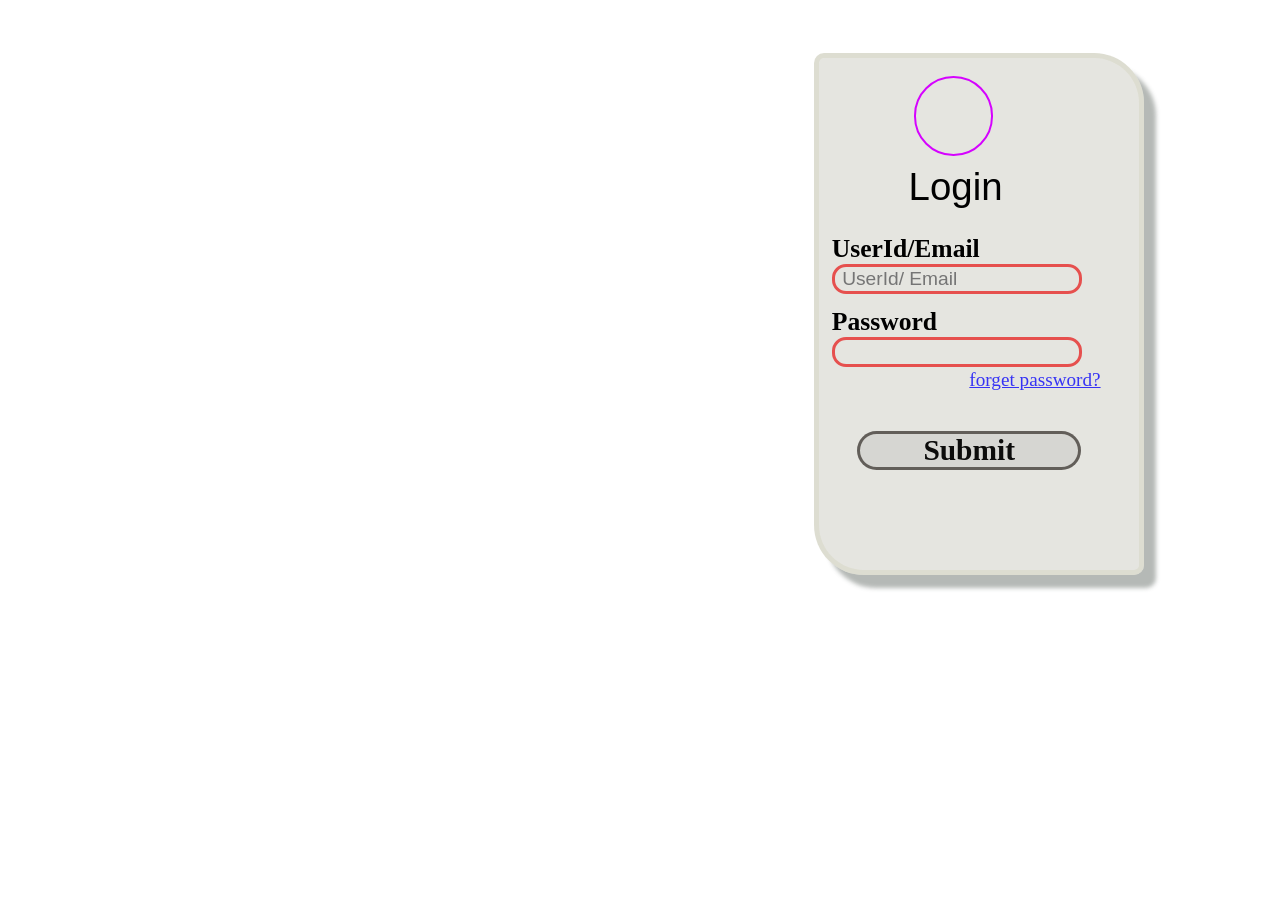
<file: Login3/index.html>
<!DOCTYPE html>
<html lang="en">
<head>
    <meta charset="UTF-8">
    <meta name="viewport" content="width=device-width, initial-scale=1.0">
    <title>Document</title>
</head>
<body>
    <style>
        body{
            background-image: url("https://wallpapercave.com/wp/wp3608123.jpg");
            background-repeat: no-repeat;
            background-size: cover;
        }
        .container{
            width: 25vw;
            height:40vw;
            background-color: rgba(153, 153, 135, 0.253);
            border: 5px solid rgba(185, 185, 139, 0.171);
            border-radius: 10px 50px 10px 50px;
            float: right;
            margin-right: 10vw;
            margin-top: 5vh;
            box-shadow: 12px 13px 4px rgba(83, 92, 85, 0.432);

        }
        .login{
           height: 5.9vw;
           width: 5.9vw;
           border: 2px solid rgb(213, 3, 255);
           border-radius: 50%;
           margin-left: 7.4vw;
           margin-top: 2vh;
           background-size: contain;
           background-repeat: no-repeat;
           background-image: url("https://cdn-icons-png.flaticon.com/128/15329/15329400.png");
        }
        .elements{
            width: 25vw;
            height:30vw;
            margin-top: 1vh;
        }
        .userid{
           margin-top: 1vw;
            font-size:2vw;
            margin-left: 1vw;
            font-weight: bold;

        }
        input{
            margin-left: 1vw;
            font-size:1.5vw;
            border: 3px solid rgba(231, 17, 17, 0.699);
            border-radius: 1.1vw;
            outline: none;
            background-color: transparent;

        }
        #logintext{
            font-size: 3vw;
            margin-left: 7vw;
            margin-bottom: 2vw;
            font-family:'Franklin Gothic Medium', 'Arial Narrow', Arial, sans-serif
        }
        .fotgetpassword a{
            margin-top: 0.2vw;
            font-size: 1.5vw;
            float: right;
            margin-right: 3vw;
            
            color: rgba(30, 26, 247, 0.877);
        }
        .submit{ border: 3px solid rgba(85, 81, 76, 0.897);
             width: 17vw;
             margin-top: 5vw;
             margin-left: 3vw;
             border-radius: 2vw;
             text-align: center;
             font-size: 2.3vw;
             background-color: rgba(19, 19, 22, 0.068);
        }
    </style>
    
        <div class="container">
            <div class="login"></div>
            
            <div class="elements">
                <div id="logintext">Login</div>
           <div class="userid">UserId/Email</div>
           <input type="text" placeholder=" UserId/ Email" type="text">
           <div class="userid">Password</div>
           <input type="password" type="text">
           <div class="fotgetpassword"><a href="#">forget password?</a></div>
           <div class="submit" ><a style="text-decoration: none;color: rgb(12, 12, 11); font-weight: bold;" href="#">Submit</a></div>
        </div>
           
        </div>
   
    
</body>
</html>
</file>
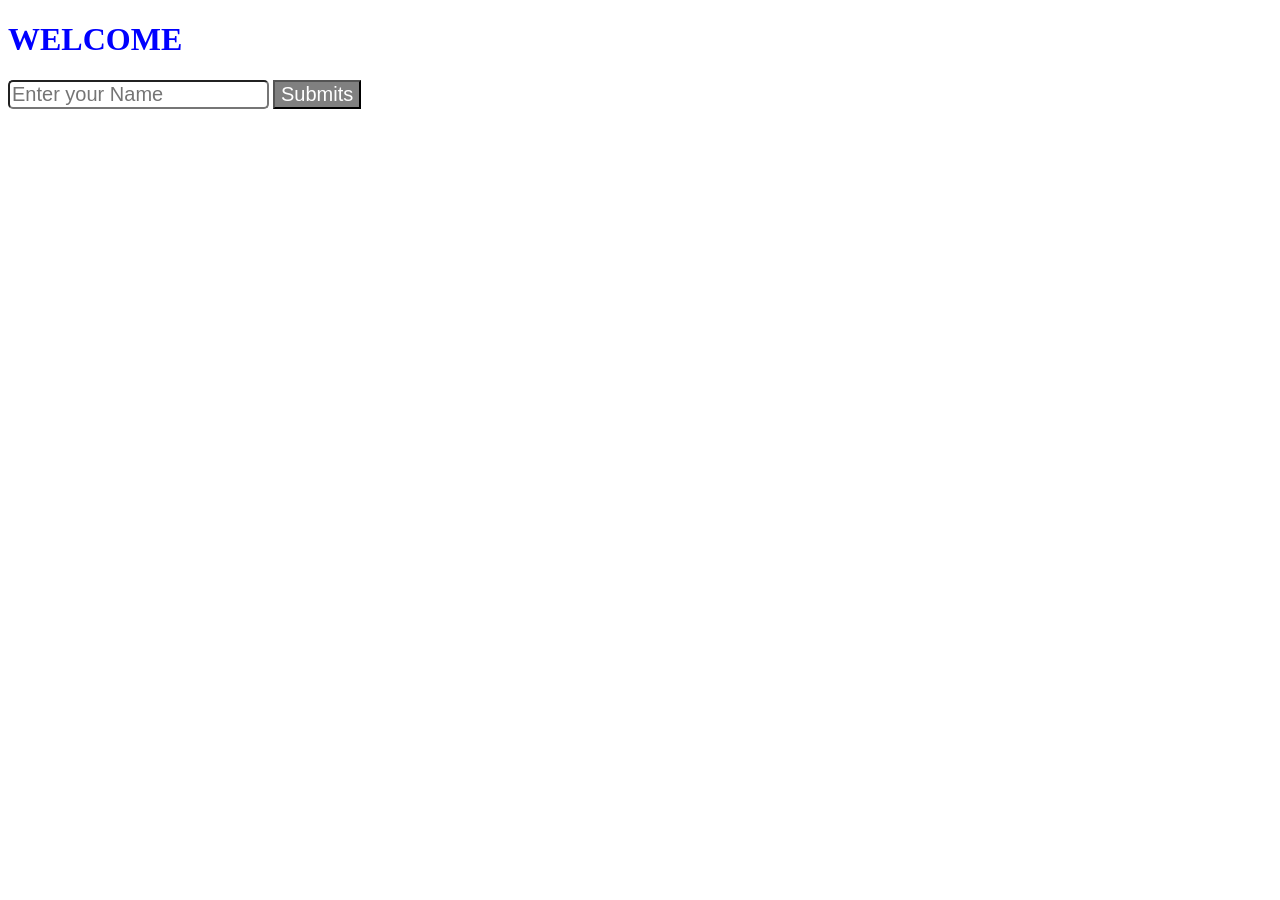
<file: Welcome/index.html>
<!DOCTYPE html>
<html lang="en">
<head>
    <meta charset="UTF-8">
    <meta http-equiv="X-UA-Compatible" content="IE=edge">
    <meta name="viewport" content="width=device-width, initial-scale=1.0">
    <title>Document</title>
    <style>
      body{
        background-size: cover;
        background-repeat: no-repeat;
        /*background-image: url("images/water.jpg");*/
      }
    </style>
</head>
<body>
   
    <H1>WELCOME</H1>
  <h3></h3>
  <input type="text" placeholder="Enter your Name">
  <button onclick="fun()">Submits</button>


    <script>
      /*let age=prompt("Enter your age");
parseInt(age)
//alert(age)
if(age>=18){
alert("Eligible for Vote");}
else{
alert("Not eligible for Vote");}


let a=prompt("Enter no.");
parseInt(a)
for(let i=1;i<=10;i++){
    alert(a*i);
}
*/
//Reverse Name
/*let a=prompt("Enter your Name ");
//parseInt(a)
alert(a.split('').reverse().join(''))
*/
// Prime No.s
/*
let n=prompt("Enter no.");
parseInt(n)
var i;
if(n>0){
    
    for(i=2;i<=n;i++){
        if(n%i==0){
         break;}
    }
    if(i==n){
        alert(n +" Prime No.s");
    }
    else{
    alert(n +" Not a prime No.s");}
}
else{
  alert("Enter positive No.s");}
  */

var inp=document.querySelector('input')
inp.style.fontSize="20px";
inp.style.borderRadius="5px"
inp.style.color="red"
var btn=document.querySelector('button')
btn.style.fontSize="20px"
btn.style.color="white"
btn.style.backgroundColor="grey"
var arr=["https://wallpapercave.com/wp/hZN9Goe.jpg",
"https://wallpapercave.com/wp/bGtUe1Y.jpg",
"https://wallpapercave.com/wp/Qlb4m0z.jpg",
"https://wallpapercave.com/wp/wU4HFLP.jpg",
"https://wallpapercave.com/wp/CLTI5X7.jpg",
"https://wallpapercave.com/uwp/uwp4509961.jpeg",
"https://wallpapercave.com/wp/VzLYXdx.jpg",
"https://wallpapercave.com/wpt/d0EDz2Y.jpg",
"https://wallpapercave.com/wp/EW6G6bH.jpg",
"https://wallpapercave.com/wp/dZPz9YT.jpg",
"https://wallpapercave.com/uwp/uwp4507567.webp"
]
//alert((arr[0]))
var ran=Math.floor(Math.random()*arr.length)

 document.body.style.backgroundImage='url('+ arr[ran] +')';
 h=document.querySelector('h1')
 h.style.color="blue";

//let nam=prompt("Enter your Name");
function fun(){
    var nam=document.querySelector('input').value
   
    
if(nam.length>0){
h.innerText="Hello Dear "+nam 
h.style.fontSize="35px"
document.body.style.backgroundColor="green";
var t=document.querySelector('h3')
t.innerText="You are the most important person of the Universe"
t.style.color="yellow"
t.style.fontSize="30px"

h.style.color="red";}
else{
    h.innerText="WELCOME DEAR" 
    document.body.style.backgroundColor="yellow";
}
}
        
</script>
</body>
</html>
</file>
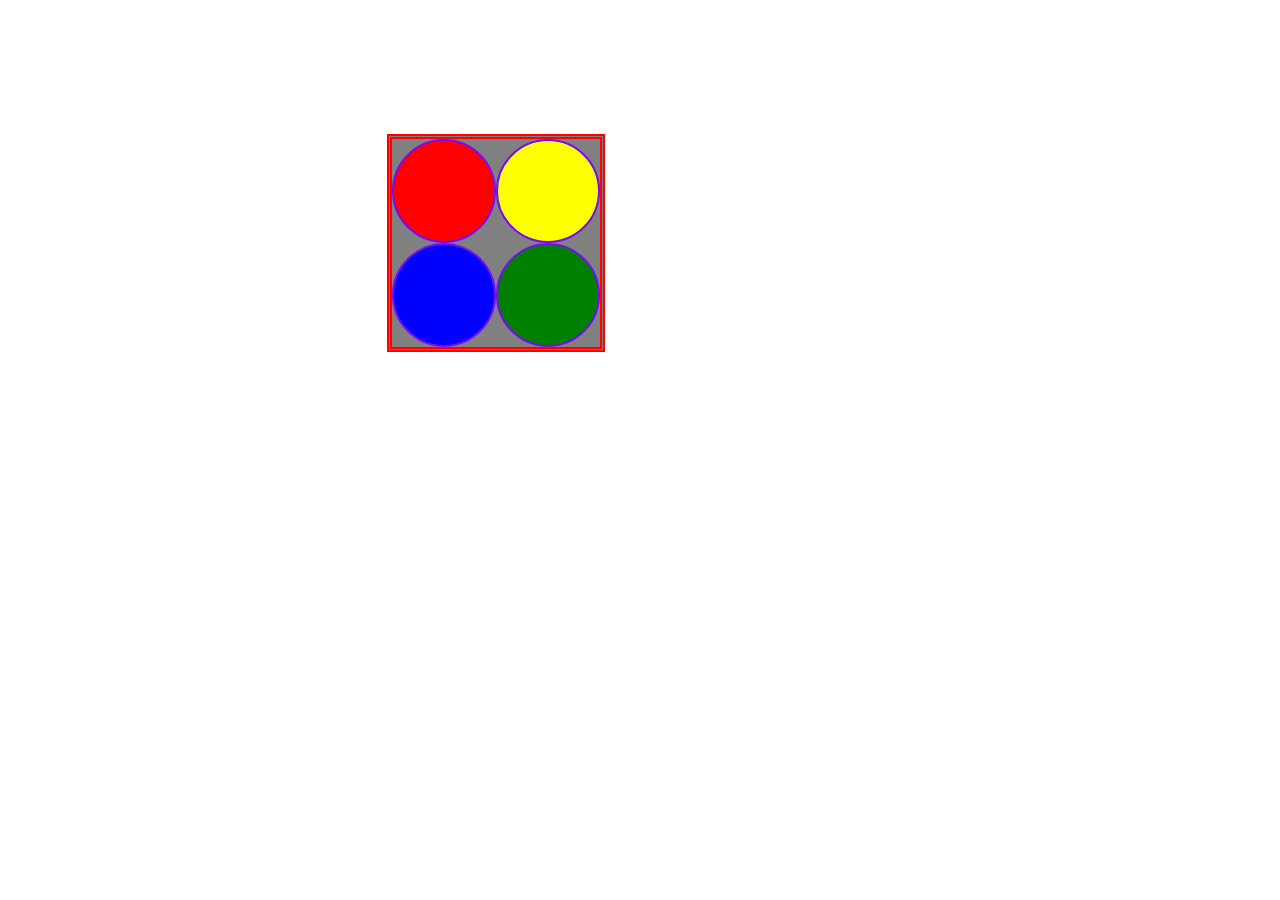
<file: BackgroundColorPicker.html>
<!DOCTYPE html>
<html lang="en">
<head>
    <meta charset="UTF-8">
    <meta http-equiv="X-UA-Compatible" content="IE=edge">
    <meta name="viewport" content="width=device-width, initial-scale=1.0">
    <title>Document</title>
</head>
<style>
    #container1,#container2{
        display: flex;
       
        
    }
    .circle{
        height: 100px;
        width: 100px;
        border-radius: 50%;
        border: 2px solid rgb(121, 10, 247);
    }
</style>
<body style="background-color: white;" >
<div id="maincontainer" style="border: 5px double red; display: inline-block; margin-left: 30%; margin-top: 10%; background-color: gray;">
    
 <div  id="container1">
 <div class="circle" id="red" style="background-color: red;" onmouseover="fun('red')" onmouseout="fun('white')"></div>
 <div class="circle" id="yellow" style="background-color: yellow;"  onmouseover="fun('yellow')"  onmouseout="fun('white')"></div>
  </div>
 <div id="container2">
 <div class="circle" id="blue" style="background-color:blue;"  onmouseover="fun('blue')"  onmouseout="fun('white')"></div>
 <div class="circle" id="green" style="background-color:green;"  onmouseover="fun('green')"  onmouseout="fun('white')"></div>
 </div>
 </div>
 </div>
 <script>
   
      
    
    function fun(color){
       var circle1=document.getElementById("red").style.backgroundColor;
       var circle2=document.getElementById("yellow").style.backgroundColor;
       var circle3=document.getElementById("blue").style.backgroundColor;
       var circle4= document.getElementById("green").style.backgroundColor;
       var arr=[circle1,circle2,circle3,circle4,"grey"];
        var c=0;
       for(var i=0;i<5;i++){
        if(arr[i]==color)
        {
          var c=arr[i];
        }
            }
       if(c==0){
       document.body.style.backgroundColor="grey";}
      else{
       document.body.style.backgroundColor=c;}
       }
    
</script>
</body>
</html>
</file>
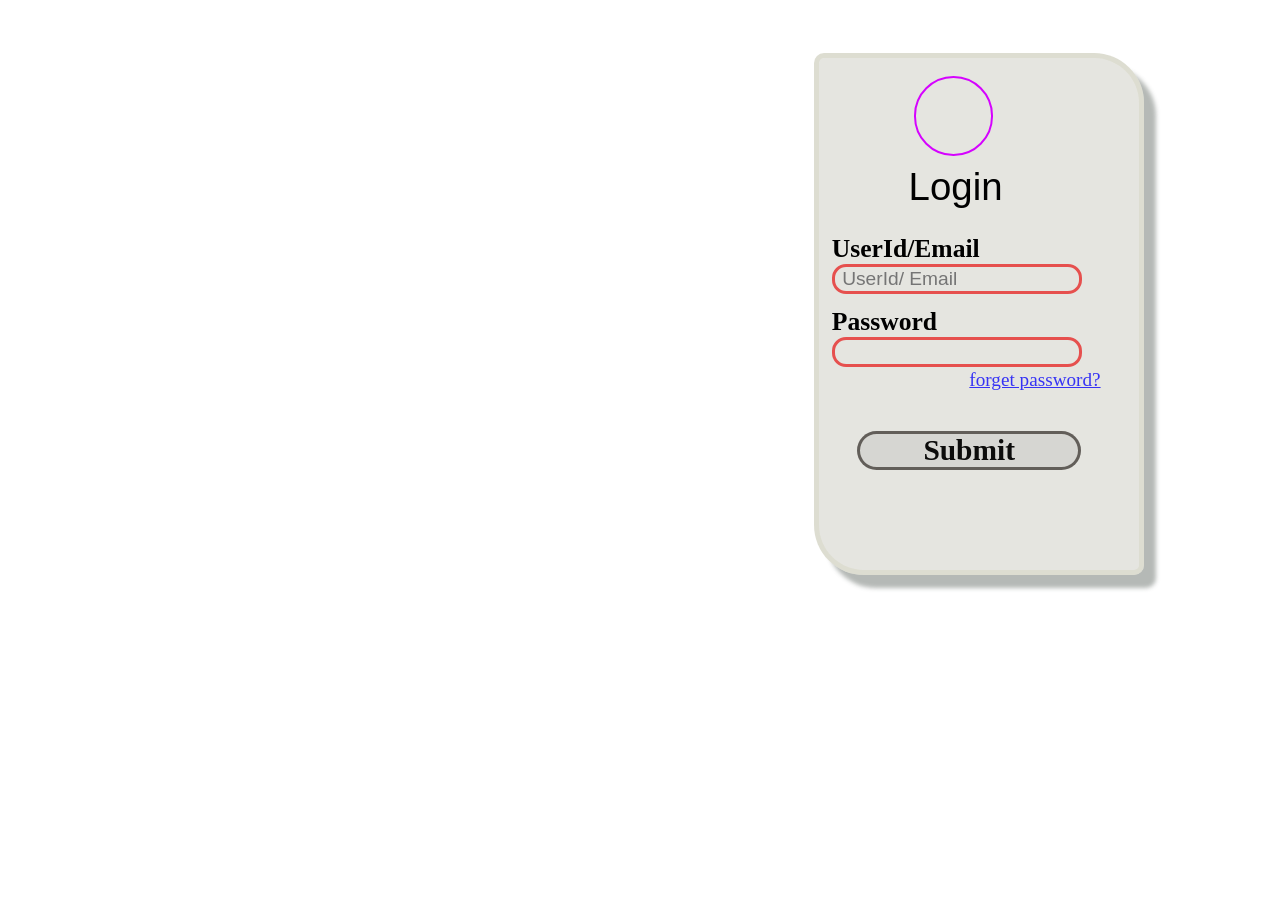
<file: Login3/form.html>
<!DOCTYPE html>
<html lang="en">
<head>
    <meta charset="UTF-8">
    <meta name="viewport" content="width=device-width, initial-scale=1.0">
    <title>Document</title>
</head>
<body>
    <style>
        body{
            background-image: url("https://wallpapercave.com/wp/wp3608123.jpg");
            background-repeat: no-repeat;
            background-size: cover;
        }
        .container{
            width: 25vw;
            height:40vw;
            background-color: rgba(153, 153, 135, 0.253);
            border: 5px solid rgba(185, 185, 139, 0.171);
            border-radius: 10px 50px 10px 50px;
            float: right;
            margin-right: 10vw;
            margin-top: 5vh;
            box-shadow: 12px 13px 4px rgba(83, 92, 85, 0.432);

        }
        .login{
           height: 5.9vw;
           width: 5.9vw;
           border: 2px solid rgb(213, 3, 255);
           border-radius: 50%;
           margin-left: 7.4vw;
           margin-top: 2vh;
           background-size: contain;
           background-repeat: no-repeat;
           background-image: url("https://cdn-icons-png.flaticon.com/128/15329/15329400.png");
        }
        .elements{
            width: 25vw;
            height:30vw;
            margin-top: 1vh;
        }
        .userid{
           margin-top: 1vw;
            font-size:2vw;
            margin-left: 1vw;
            font-weight: bold;

        }
        input{
            margin-left: 1vw;
            font-size:1.5vw;
            border: 3px solid rgba(231, 17, 17, 0.699);
            border-radius: 1.1vw;
            outline: none;
            background-color: transparent;

        }
        #logintext{
            font-size: 3vw;
            margin-left: 7vw;
            margin-bottom: 2vw;
            font-family:'Franklin Gothic Medium', 'Arial Narrow', Arial, sans-serif
        }
        .fotgetpassword a{
            margin-top: 0.2vw;
            font-size: 1.5vw;
            float: right;
            margin-right: 3vw;
            
            color: rgba(30, 26, 247, 0.877);
        }
        .submit{ border: 3px solid rgba(85, 81, 76, 0.897);
             width: 17vw;
             margin-top: 5vw;
             margin-left: 3vw;
             border-radius: 2vw;
             text-align: center;
             font-size: 2.3vw;
             background-color: rgba(19, 19, 22, 0.068);
        }
    </style>
    
        <div class="container">
            <div class="login"></div>
            
            <div class="elements">
                <div id="logintext">Login</div>
           <div class="userid">UserId/Email</div>
           <input type="text" placeholder=" UserId/ Email" type="text">
           <div class="userid">Password</div>
           <input type="password" type="text">
           <div class="fotgetpassword"><a href="#">forget password?</a></div>
           <div class="submit" ><a style="text-decoration: none;color: rgb(12, 12, 11); font-weight: bold;" href="#">Submit</a></div>
        </div>
           
        </div>
   
    
</body>
</html>
</file>
